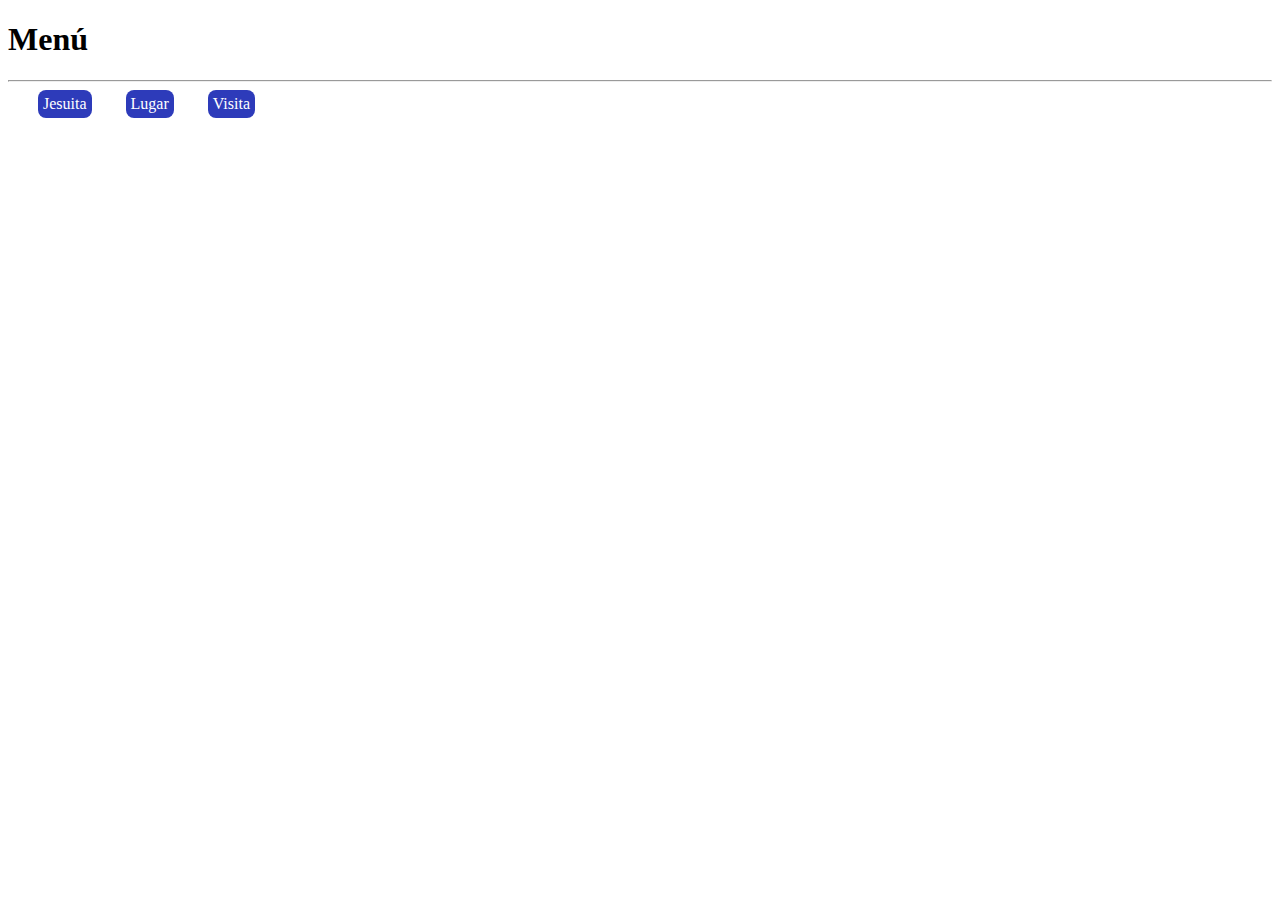
<file: vistas/index.html>
<!DOCTYPE html>
<html lang="es">
    <head>
        <meta charset="UTF-8">
        <meta name="viewport" content="width=device-width, initial-scale=1.0">
        <title>Menú</title>
        <link rel="stylesheet" href="../css/style.css">
    </head>
    <body>
        <h1>Menú</h1>
        <hr>
        <a href="jesuita/crud_jesuita.html">Jesuita</a>
        <a href="lugar/crud_lugar.html">Lugar</a>
        <a href="visita/crud_visita.html">Visita</a>
    </body>
</html>
</file>
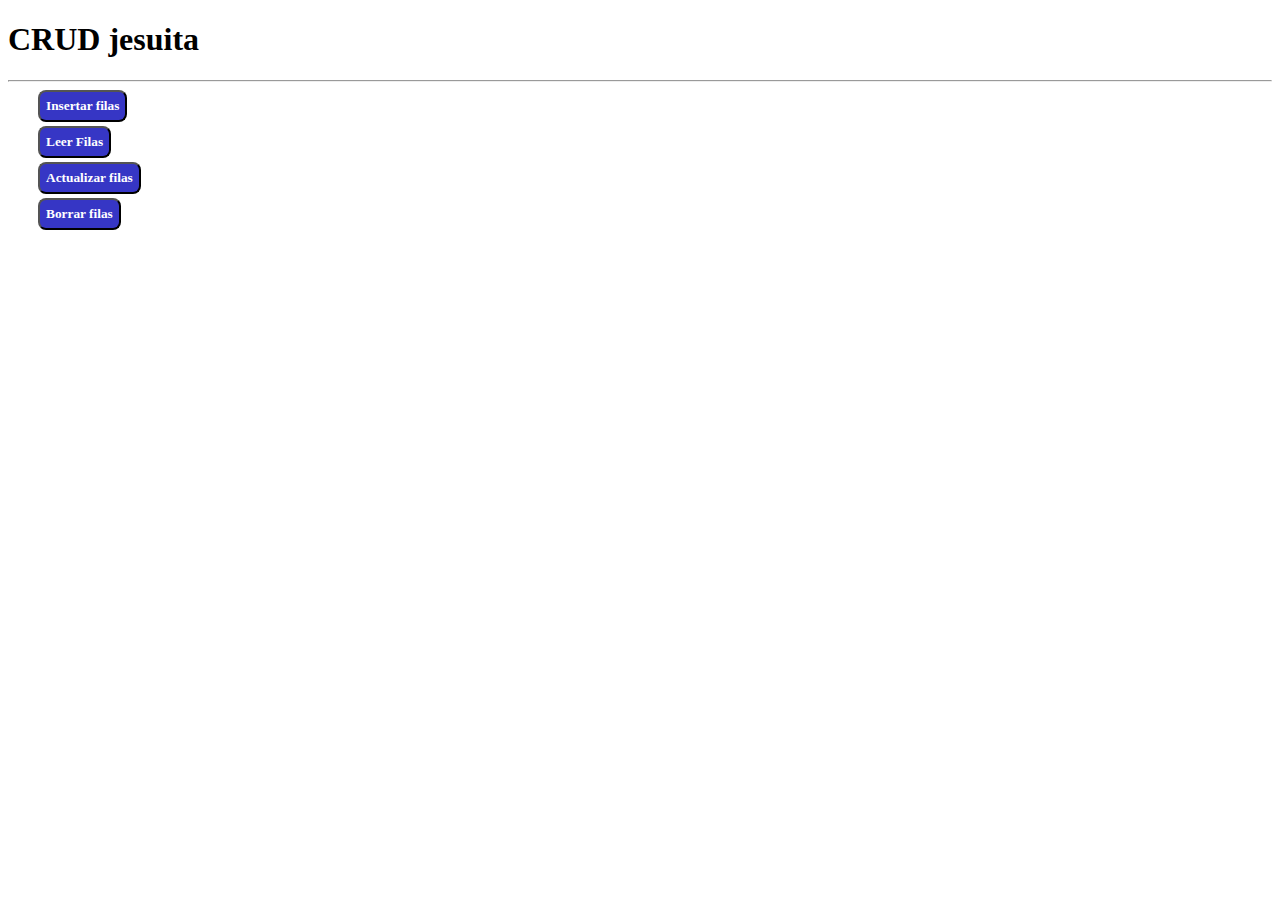
<file: jesuitas/crud_jesuita.html>
<!DOCTYPE html>
<html lang="es">
    <head>
        <meta charset="UTF-8">
        <meta name="viewport" content="width=device-width, initial-scale=1.0">
        <title>CRUD Jesuitas</title>
        <link rel="stylesheet" href="../style.css">  
    </head>
    <body>
        <h1>CRUD jesuita</h1>
        <hr>
        <form action="opciones_form.php" method="GET">
            <input type="submit" name="insert" value="Insertar filas">
            <br>
            <input type="submit" name="select" value="Leer Filas">
            <br>
            <input type="submit" name="update" value="Actualizar filas">
            <br>
            <input type="submit" name="delete" value="Borrar filas">
        </form>
    </body>
</html>
</file>
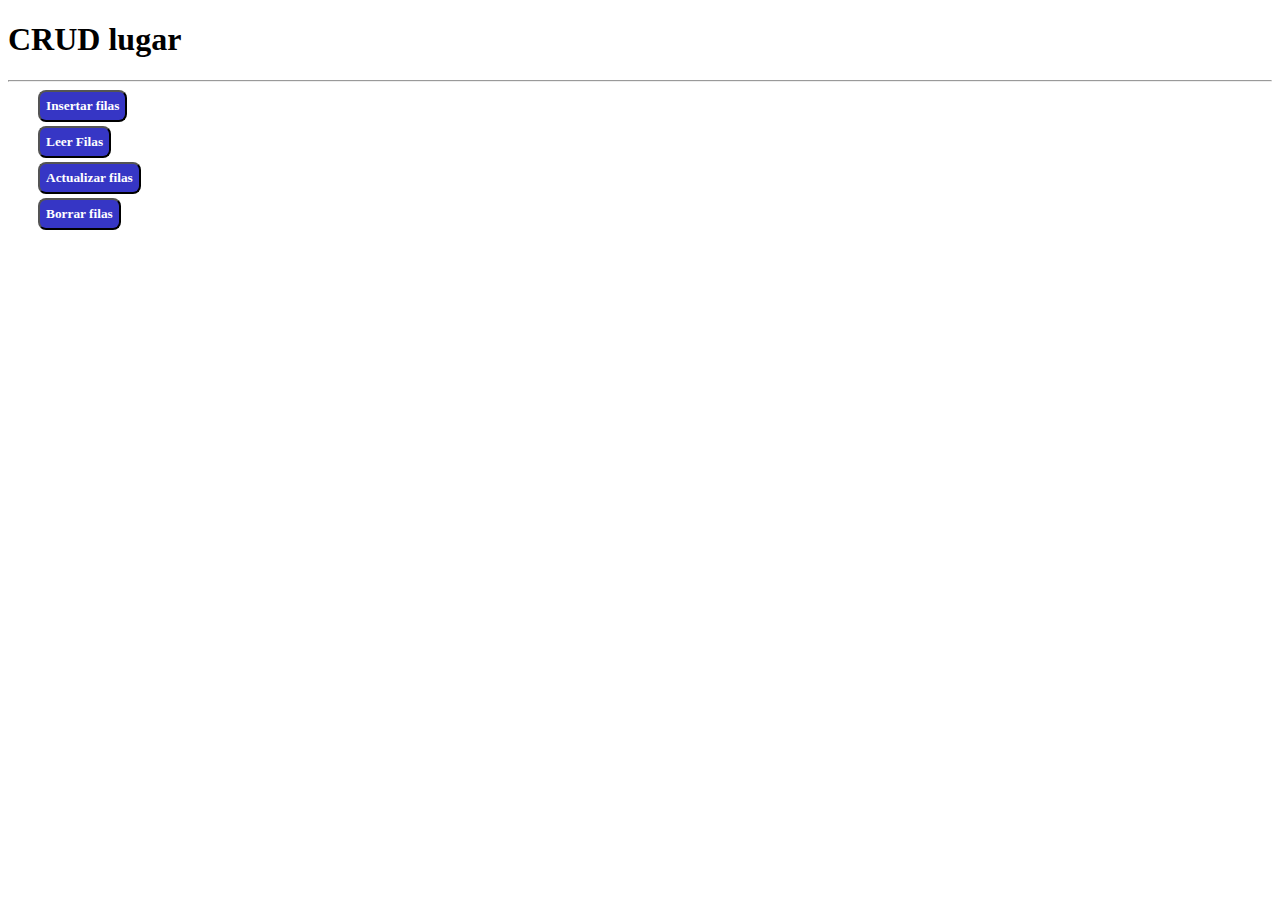
<file: lugar/crud_lugar.html>
<!DOCTYPE html>
<html lang="es">
    <head>
        <meta charset="UTF-8">
        <meta name="viewport" content="width=device-width, initial-scale=1.0">
        <title>CRUD Lugar</title>
        <link rel="stylesheet" href="../style.css">  
    </head>
    <body>
        <h1>CRUD lugar</h1>
        <hr>
        <form action="opciones_form.php" method="GET">
            <input type="submit" name="insert" value="Insertar filas">
            <br>
            <input type="submit" name="select" value="Leer Filas">
            <br>
            <input type="submit" name="update" value="Actualizar filas">
            <br>
            <input type="submit" name="delete" value="Borrar filas">
        </form>
    </body>
</html>
</file>
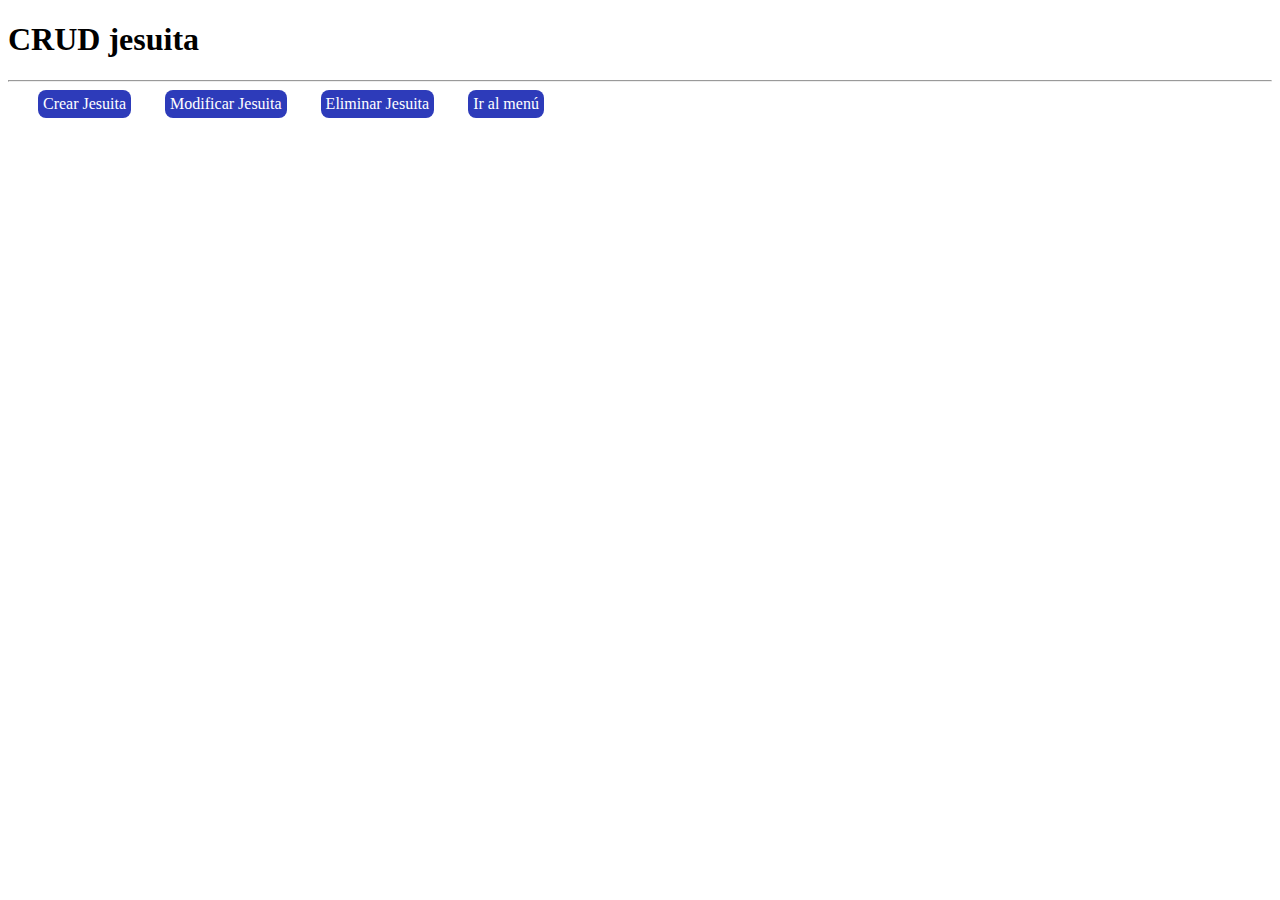
<file: vistas/jesuita/crud_jesuita.html>
<!DOCTYPE html>
<html lang="es">
    <head>
        <meta charset="UTF-8">
        <meta name="viewport" content="width=device-width, initial-scale=1.0">
        <title>CRUD Jesuitas</title>
        <link rel="stylesheet" href="../../css/style.css">  
    </head>
    <body>
        <h1>CRUD jesuita</h1>
        <hr>
        <a href="jesuita_opciones_form.php?opcion=insert">Crear Jesuita</a>
        <a href="jesuita_opciones_form.php?opcion=update">Modificar Jesuita</a>
        <a href="jesuita_opciones_form.php?opcion=delete">Eliminar Jesuita</a>
        <a href="../index.html">Ir al menú</a>
    </body>
</html>
</file>
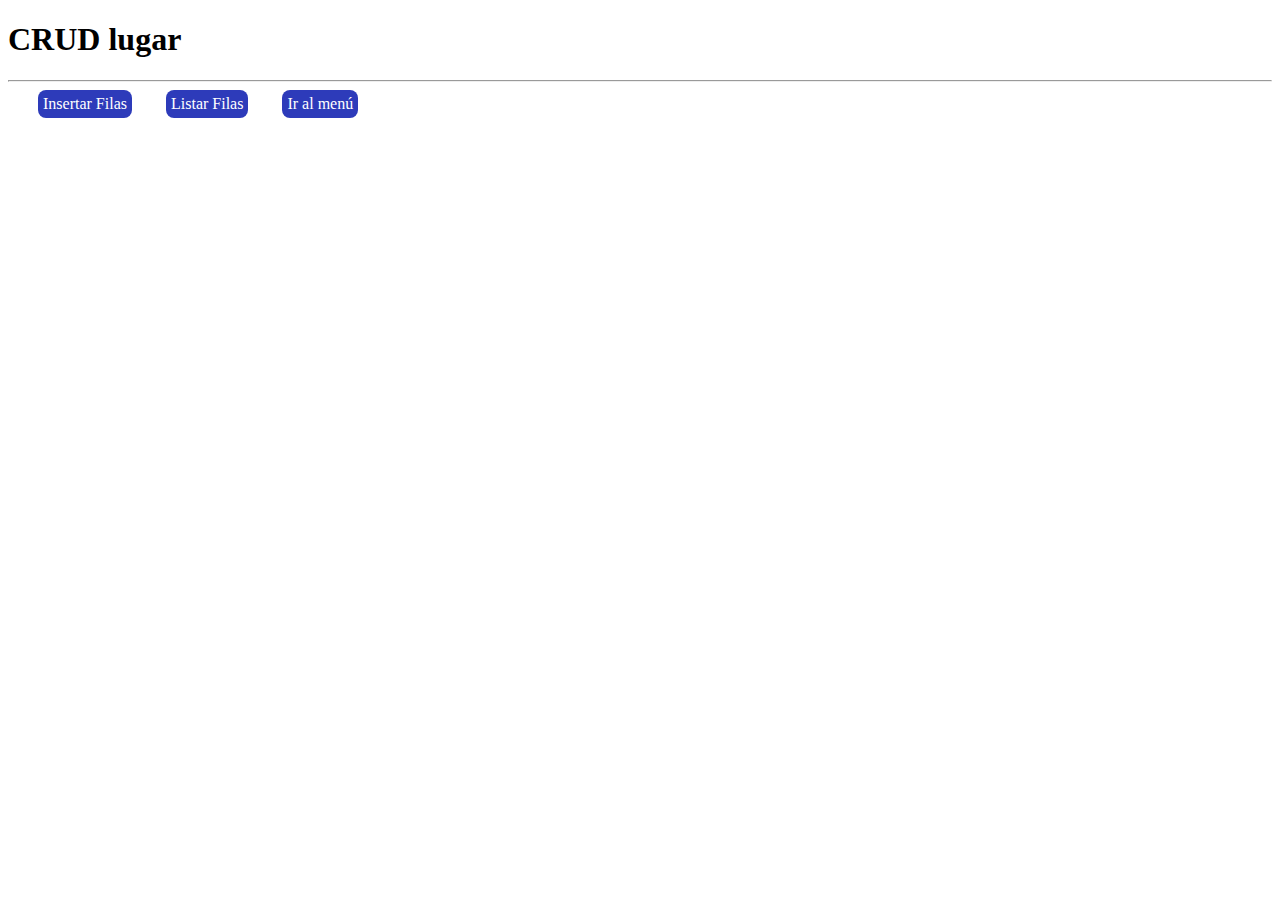
<file: vistas/lugar/crud_lugar.html>
<!DOCTYPE html>
<html lang="es">
    <head>
        <meta charset="UTF-8">
        <meta name="viewport" content="width=device-width, initial-scale=1.0">
        <title>CRUD Lugar</title>
        <link rel="stylesheet" href="../../css/style.css">    
    </head>
    <body>
        <h1>CRUD lugar</h1>
        <hr>
        <a href="lugar_opciones_form.php?opcion=insert">Insertar Filas</a>
        <a href="lugar_opciones_form.php?opcion=select">Listar Filas</a>
        <a href="../index.html">Ir al menú</a>
    </body>
</html>
</file>
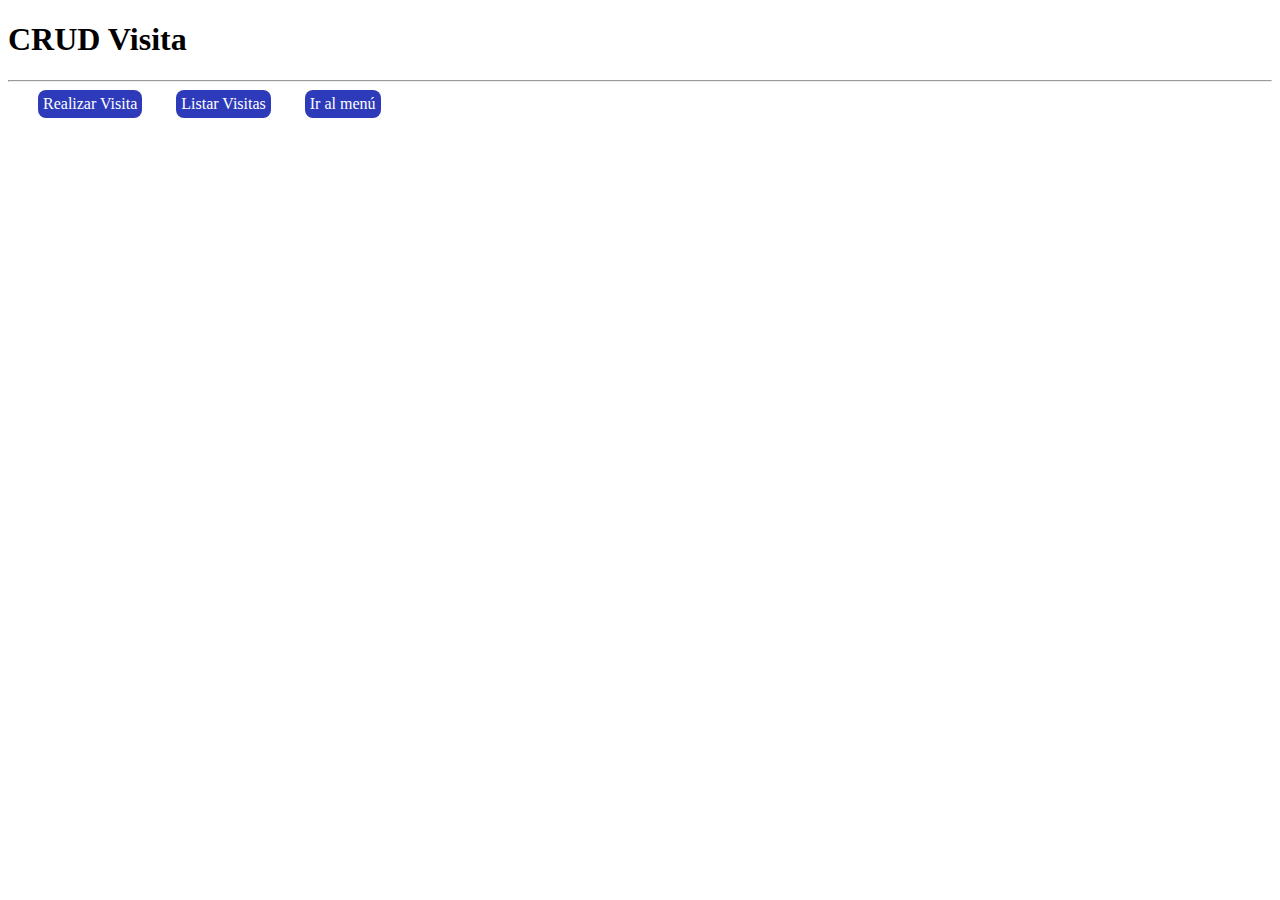
<file: vistas/visita/crud_visita.html>
<!DOCTYPE html>
<html lang="es">
    <head>
        <meta charset="UTF-8">
        <meta name="viewport" content="width=device-width, initial-scale=1.0">
        <title>CRUD Visita</title>
        <link rel="stylesheet" href="../../css/style.css">    
    </head>
    <body>
        <h1>CRUD Visita</h1>
        <hr>
        <a href="visita_opciones_form.php?opcion=insert">Realizar Visita</a>
        <a href="visita_opciones_form.php?opcion=select">Listar Visitas</a>
        <a href="../index.html">Ir al menú</a>
    </body>
</html>
</file>
<file: css/style.css>
body,html{
    font-family: Verdana;
}

a{
    display: inline-block;
    margin-left:30px;
    background-color:rgb(45, 59, 186);
    padding:5px;
    border-radius: 8px;
    text-decoration: none;
    color:white;
}

a:hover{
    background-color:rgb(94, 107, 226);
}

input[type=submit]{
    font-family: Verdana;
    font-weight: bold;
    padding:6px;
    margin-bottom:4px;
    margin-left:30px;
    color:white;
    background-color: rgb(54, 54, 197);
    border-radius: 8px;
}

input[type=text], input[type=number]{
    display: block;
}

input[name=firma], input[name=desc]{
    width:600px;
}

table{
    border-collapse: collapse;
    text-align: justify;
}

table th{
    background-color: rgb(54, 54, 197);
    padding:5px;
    color:white;
    text-align:center;
}

table td{
    padding:5px;
}
</file>
<file: style.css>
body,html{
    font-family: Verdana;
}

a{
    display: inline-block;
    margin-left:30px;
    background-color:rgb(45, 59, 186);
    padding:5px;
    border-radius: 8px;
    text-decoration: none;
    color:white;
}

a:hover{
    background-color:rgb(94, 107, 226);
}

input[type=submit]{
    font-family: Verdana;
    font-weight: bold;
    padding:6px;
    margin-bottom:4px;
    margin-left:30px;
    color:white;
    background-color: rgb(54, 54, 197);
    border-radius: 8px;
}

input[type=text], input[type=number]{
    display: block;
}

input[name=firma], input[name=desc]{
    width:600px;
}

table{
    border-collapse: collapse;
    text-align: justify;
}

table th{
    background-color: rgb(54, 54, 197);
    padding:5px;
    color:white;
    text-align:center;
}

table td{
    padding:5px;
}
</file>
